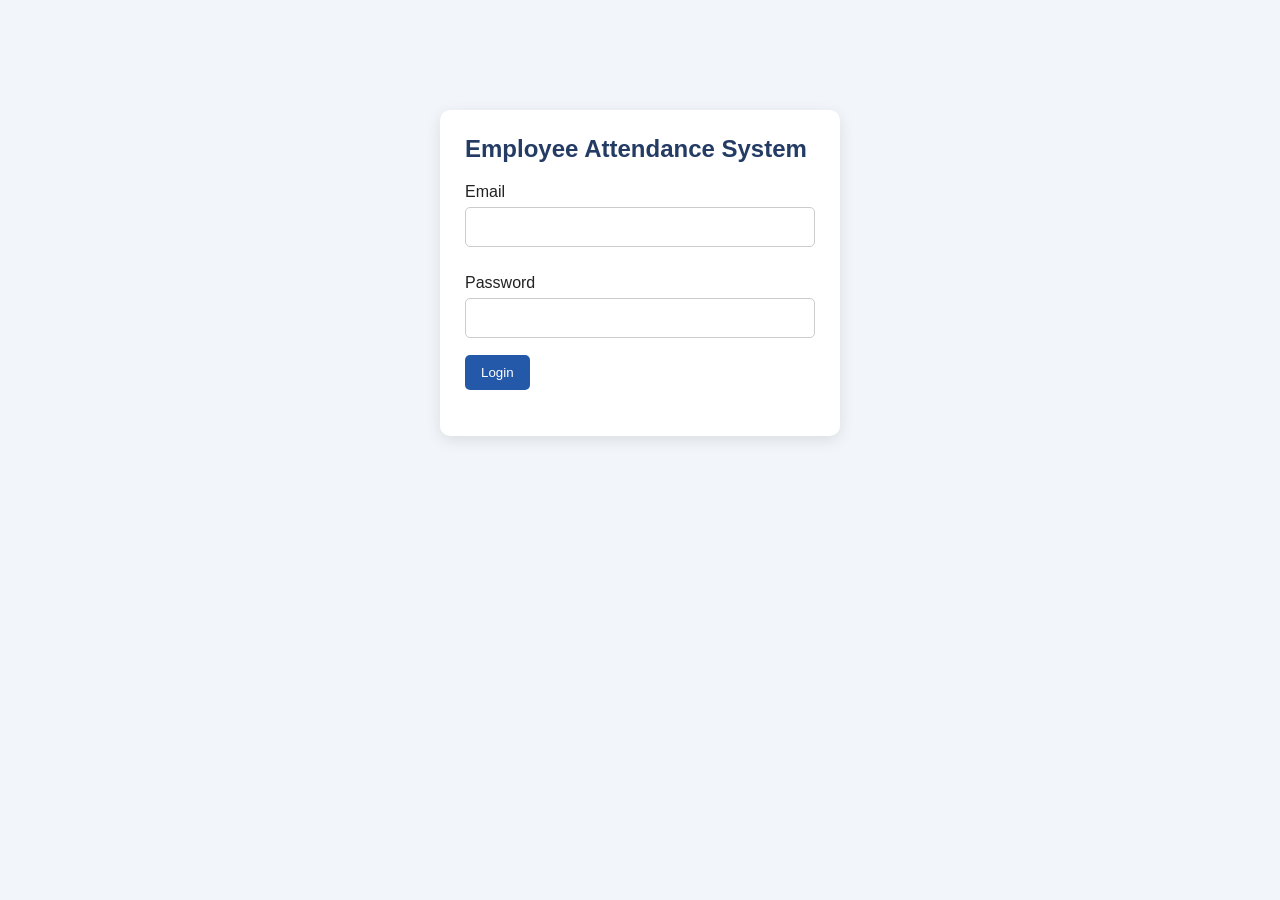
<file: docs/index.html>
<!DOCTYPE html>
<html lang="en">
<head>
    <meta charset="UTF-8">
    <meta name="viewport" content="width=device-width, initial-scale=1.0">
    <title>Employee Attendance Management System</title>
    <link rel="stylesheet" href="style.css">
</head>
<body>



    
<!-- Login -->

    <section id="loginSection" class="login-container">
       
        <h2>Employee Attendance System</h2>

        <form id="loginForm">
            <label for="email">Email</label>
            <input type="email" id="email" required>

            <label for="password">Password</label>
            <input type="password" id="password" required>

            <button type="submit">Login</button>
            <p id="message"></p>
        </form>
    </section>

<!-- Password Reset -->

    <section id="resetPasswordSection" class="login-container" hidden>

        <h2>Reset Your Password</h2>

        <form id="resetPasswordForm">
            <label for="temporaryPassword">Temporary Password</label>
            <input type="password" id="temporaryPassword" required>

            <label for="newPassword">New Password</label>
            <input type="password" id="newPassword" required>

            <button type="submit">Reset Password</button>

            <p id="resetPasswordMessage"></p>
        </form>

    </section>


<!-- Admin Dashboard -->

<section id="adminDashboard" class="dashboard" hidden>
    <p id="adminSessionMessage"></p>
    <h2>Admin Dashboard</h2>
    <button onclick="refreshAccessToken()">Refresh Session</button>
    <button type="button" onclick="logout()">Logout</button>
     <button type="button" onclick="backToLogin()">Back to Login Page</button>
    <hr>
    <h3>My Profile</h3>
    <button type="button" onclick="loadMyProfile('adminProfile')">View Profile</button>
    <button type="button" onclick="closeSection('adminProfile')">Close</button>
    <div id="adminProfile" hidden></div>
    <h3>Create Manager</h3>
    <form id="managerForm">
        <input type="text" id="managerName" placeholder="Full Name" required>
        <input type="email" id="managerEmail" placeholder="Email" required>
        <input type="text" id="managerPhone" placeholder="Phone" required>
        <input type="password" id="managerPassword" placeholder="Password" required>
        <button type="submit">Create Manager</button>
    </form>
    <p id="managerMessage"></p>
    
    <hr>
    <h3>Employee Details</h3>
    <button type="button" onclick="loadEmployees()">View All Employees</button>
    <button type="button" onclick="closeSection('employeeList')">Close</button>
    <div id="employeeList" hidden></div>

    <hr>
    <h3>Register Employee</h3>

    <form id="registerEmployeeForm">
        <input type="number" id="registerEmployeeId" placeholder="Employee ID" min="1" required>
        <input type="text" id="registerEmployeeName" placeholder="Full Name" required>
        <input type="email" id="registerEmployeeEmail" placeholder="Email" required>
        <input type="text" id="registerEmployeePhone" placeholder="Phone" required>
        <input type="text" id="registerEmployeeDepartment" placeholder="Department" required>
        <input type="text" id="registerEmployeeDesignation" placeholder="Designation" required>

        <select id="registerEmployeeManager" required>
            <option value="">Select Manager</option>
        </select>

        <input type="password" id="registerEmployeePassword" placeholder="Temporary Password" required>

        <button type="submit">Register Employee</button>
    </form>

    <p id="registerEmployeeMessage"></p>



    <h4>Find Employee by ID</h4>
    <input type="number" id="adminEmployeeId" placeholder="Employee ID" min="1">
    <button type="button" onclick="getEmployeeById('admin')">View Employee</button>
    <button type="button" onclick="closeSection('adminEmployeeDetails')">Close</button>
    <div id="adminEmployeeDetails" hidden></div>

    <h4>Update Employee</h4>
    <form id="updateEmployeeForm">
        <input type="number" id="updateEmployeeId" placeholder="Employee ID" min="1" required>
        <input type="text" id="updateEmployeeName" placeholder="Employee Name" required>
        <input type="email" id="updateEmployeeEmail" placeholder="Email" required>
        <input type="text" id="updateEmployeePhone" placeholder="Phone" required>
        <input type="text" id="updateEmployeeDepartment" placeholder="Department" required>
        <input type="text" id="updateEmployeeDesignation" placeholder="Designation" required>
        <button type="submit">Update Employee</button>
    </form>
    <p id="updateEmployeeMessage"></p>

    <h4>Delete Employee</h4>
    <input type="number" id="deleteEmployeeId" placeholder="Employee ID" min="1">
    <button type="button" onclick="deleteEmployee()">Delete Employee</button>
    <p id="deleteEmployeeMessage"></p>

    <h4>Deactivate Employee</h4>
    <form id="deactivateEmployeeForm">
        <input type="number" id="deactivateEmployeeId"
              placeholder="Employee ID" min="1" required>
        <button type="submit">Deactivate Employee</button>
    </form>
    <p id="deactivateEmployeeMessage"></p>

    <hr>
    <h3>Attendance Management</h3>

    <h4>View All Attendance</h4>
    <button type="button" onclick="loadAllAttendance()">View All Attendance</button>
    <button type="button" onclick="closeSection('adminAttendanceList')">Close</button>
    <div id="adminAttendanceList" hidden></div>

    <h4>View Attendance by Employee ID</h4>
    <input type="number" id="adminAttendanceEmployeeId" placeholder="Employee ID" min="1">
    <button type="button" onclick="getAttendanceByEmployeeId('admin')">View Attendance</button>
    <button type="button" onclick="closeSection('adminEmployeeAttendance')">Close</button>
    <div id="adminEmployeeAttendance" hidden></div>

    <hr>
    <h3>All Leave Records</h3>
    <button type="button" onclick="loadAllLeaves()">View All Leave Records</button>
    <button type="button" onclick="closeSection('adminLeaveList')">Close</button>
    <div id="adminLeaveList" hidden></div>
</section>
    

<!-- Manager Dashboard -->

    <section id="managerDashboard" class="dashboard" hidden>
        <p id="managerSessionMessage"></p>
        <h2>Manager Dashboard</h2>
        <button onclick="refreshAccessToken()">Refresh Session</button>
        <button type="button" onclick="logout()">Logout</button>
        <button type="button" onclick="backToLogin()">Back to Login Page</button>
        <h3>My Profile</h3>
        <button type="button" onclick="loadMyProfile('managerProfile')">View Profile</button>
        <button type="button" onclick="closeSection('managerProfile')">Close</button>
        <div id="managerProfile" hidden></div> 

        <!-- Assigned Employees -->
        <h3>Assigned Employees</h3>
        <button type="button" onclick="loadEmployees()">View Assigned Employees</button>
        <button type="button" onclick="closeSection('managerEmployeeList')">
            Close
        </button>
        <div id="managerEmployeeList" hidden></div>

        <!-- Assigned Employees' Attendance -->
        <h3>Assigned Employees' Attendance</h3>
        <button type="button" onclick="loadAllAttendance()">
            View Assigned Employees' Attendance
        </button>
        <button type="button" onclick="closeSection('managerAttendanceList')">
            Close
        </button>
        <div id="managerAttendanceList" hidden></div>

        <!-- Find Assigned Employee -->
        <h3>Find Assigned Employee by ID</h3>
        <input type="number" id="managerEmployeeId" placeholder="Employee ID" min="1">

        <button type="button" onclick="getEmployeeById('manager')">
            View Employee Details
        </button>
        <button type="button" onclick="closeSection('managerEmployeeDetails')">
            Close Employee Details
        </button>
        <div id="managerEmployeeDetails" hidden></div>

        <!-- Attendance by Employee ID -->
        <h3>Attendance by Employee ID</h3>
        <input
            type="number"
            id="managerAttendanceEmployeeId"
            placeholder="Enter Employee ID"
            min="1"
        >
        <button type="button" onclick="getAttendanceByEmployeeId('manager')">
            View Attendance
        </button>
        <button type="button" onclick="closeSection('managerEmployeeAttendance')">
            Close Attendance
        </button>
        <div id="managerEmployeeAttendance" hidden></div>

        <!-- Mark Attendance -->
        <h3>Mark Attendance</h3>

        <form id="markAttendanceForm">
            <input
                type="number"
                id="markAttendanceEmployeeId"
                placeholder="Employee ID"
                min="1"
                required
            >

            <select id="markAttendanceStatus" required>
                <option value="">Select Attendance Status</option>
                <option value="Present">Present</option>
                <option value="Absent">Absent</option>
                <option value="Leave">Leave</option>
            </select>

            <button type="submit">Mark Attendance</button>
        </form>

        <p id="markAttendanceMessage"></p>


        <!-- Update Today's Attendance -->
        <h3>Update Today's Attendance</h3>

        <form id="updateAttendanceForm">
            <input
                type="number"
                id="updateAttendanceEmployeeId"
                placeholder="Employee ID"
                min="1"
                required
            >

            <select id="updateAttendanceStatus" required>
                <option value="">Select New Status</option>
                <option value="Present">Present</option>
                <option value="Absent">Absent</option>
                <option value="Leave">Leave</option>
            </select>

            <button type="submit">Update Attendance</button>
        </form>

        <p id="updateAttendanceMessage"></p>

        <!-- Delete Attendance -->
        <h3>Delete Attendance</h3>

        <form id="deleteAttendanceForm">
        <input
            type="number"
            id="deleteAttendanceEmployeeId"
            placeholder="Employee ID"
            min="1"
            required
        >

        <input
            type="date"
            id="deleteAttendanceDate"
            required
        >

        <button type="submit">Delete Attendance</button>
    </form>

    <p id="deleteAttendanceMessage"></p>

        <!-- Pending Leave Requests -->
        <h3>Pending Leave Requests</h3>
        <button type="button" onclick="loadPendingLeaves()">
            View Pending Leaves
        </button>
        <button type="button" onclick="closeSection('pendingLeaveList')">
            Close
        </button>
        <div id="pendingLeaveList" hidden></div>
    </section>
    
<!-- Employee Dashboard -->

    <section id="employeeDashboard" class="dashboard" hidden>
        <h2>Empoyee Dashboard</h2>
        <p id="employeeSessionMessage"></p>
        <button onclick="refreshAccessToken()">Refresh Session</button>
        <button onclick="logout()">Logout</button>
        <button type="button" onclick="backToLogin()">Back to Login Page</button>

        <h3>My Profile</h3>
        <button type="button" onclick="loadMyProfile('employeeProfile')">View Profile</button>
        <button type="button" onclick="closeSection('employeeProfile')">Close</button>
        <div id="employeeProfile" hidden></div>

        <h3>My Attendance</h3>
        <button onclick="loadMyAttendance()">View Attendance</button>
        <button type="button" onclick="closeSection('myAttendance')">Close</button>
        <div id="myAttendance" hidden></div>

        <h3>Apply for Leave</h3>
        <form id="leaveForm">
            <label for="fromDate">From Date</label>
            <input type="date" id="fromDate" required>

            <label for="toDate">To Date</label>
            <input type="date" id="toDate" required>

            <label for="leaveType">Leave Type</label>
            <input type="text" id="leaveType" required>

            <label for="leaveReason">Reason</label>
            <textarea id="leaveReason" required></textarea>

            <button type="submit">Apply</button>
        </form>
        <p id="leaveMessage"></p>

        <h3>My Leave Status</h3>
        <button onclick="loadMyLeaves()">View Leave Status</button>
        <button type="button" onclick="closeSection('myLeaves')">Close</button>
        <div id="myLeaves"></div>
    </section>

    <script src="script.js"></script>
</body>
</html>
</file>
<file: docs/style.css>
* {
    box-sizing: border-box;
}

body {
    margin: 0;
    padding: 30px;
    font-family: Arial, sans-serif;
    background: #f2f5f9;
    color: #222;
}

.login-container {
    width: 100%;
    max-width: 400px;
    margin: 80px auto;
    padding: 25px;
    background: white;
    border-radius: 10px;
    box-shadow: 0 4px 15px rgba(0, 0, 0, 0.1);
}

h2 {
    margin-top: 0;
    color: #243b64;
}

h3 {
    margin-top: 25px;
    color: #34495e;
}

label {
    display: block;
    margin-top: 15px;
    margin-bottom: 6px;
}

input,
textarea {
    width: 100%;
    padding: 10px;
    margin-bottom: 12px;
    border: 1px solid #ccc;
    border-radius: 5px;
    font: inherit;
}

button {
    padding: 10px 16px;
    margin: 5px 0;
    border: none;
    border-radius: 5px;
    background: #2459a9;
    color: white;
    cursor: pointer;
}

button:hover {
    background: #183f7c;
}

.dashboard {
    max-width: 900px;
    margin: 20px auto;
    padding: 25px;
    background: white;
    border-radius: 10px;
    box-shadow: 0 4px 15px rgba(0, 0, 0, 0.08);
}

.dashboard[hidden],
.login-container[hidden] {
    display: none;
}

#message,
#managerMessage,
#leaveMessage {
    color: #c0392b;
}

@media (max-width: 600px) {
    body {
        padding: 12px;
    }

    .dashboard {
        padding: 16px;
    }
}



.leave-card {
    margin: 12px 0;
    padding: 15px;
    border: 1px solid #ddd;
    border-radius: 8px;
    background: #fafafa;
}

.leave-card p {
    line-height: 1.6;
    overflow-wrap: anywhere;
}

.leave-card button {
    margin-right: 10px;
}

.leave-card button:last-child {
    background: #c0392b;
}

.leave-card button:last-child:hover {
    background: #922b21;
}


.register-link {
    display: flex;
    justify-content: flex-end;
    margin-bottom: 15px;
}

.register-link button {
    background: transparent;
    color: #2563eb;
    border: none;
    padding: 5px;
    cursor: pointer;
    font-size: 14px;
    font-weight: 600;
}

.register-link button:hover {
    text-decoration: underline;
}
</file>
<file: frontend/style.css>
* {
    box-sizing: border-box;
}

body {
    margin: 0;
    padding: 30px;
    font-family: Arial, sans-serif;
    background: #f2f5f9;
    color: #222;
}

.login-container {
    width: 100%;
    max-width: 400px;
    margin: 80px auto;
    padding: 25px;
    background: white;
    border-radius: 10px;
    box-shadow: 0 4px 15px rgba(0, 0, 0, 0.1);
}

h2 {
    margin-top: 0;
    color: #243b64;
}

h3 {
    margin-top: 25px;
    color: #34495e;
}

label {
    display: block;
    margin-top: 15px;
    margin-bottom: 6px;
}

input,
textarea {
    width: 100%;
    padding: 10px;
    margin-bottom: 12px;
    border: 1px solid #ccc;
    border-radius: 5px;
    font: inherit;
}

button {
    padding: 10px 16px;
    margin: 5px 0;
    border: none;
    border-radius: 5px;
    background: #2459a9;
    color: white;
    cursor: pointer;
}

button:hover {
    background: #183f7c;
}

.dashboard {
    max-width: 900px;
    margin: 20px auto;
    padding: 25px;
    background: white;
    border-radius: 10px;
    box-shadow: 0 4px 15px rgba(0, 0, 0, 0.08);
}

.dashboard[hidden],
.login-container[hidden] {
    display: none;
}

#message,
#managerMessage,
#leaveMessage {
    color: #c0392b;
}

@media (max-width: 600px) {
    body {
        padding: 12px;
    }

    .dashboard {
        padding: 16px;
    }
}



.leave-card {
    margin: 12px 0;
    padding: 15px;
    border: 1px solid #ddd;
    border-radius: 8px;
    background: #fafafa;
}

.leave-card p {
    line-height: 1.6;
    overflow-wrap: anywhere;
}

.leave-card button {
    margin-right: 10px;
}

.leave-card button:last-child {
    background: #c0392b;
}

.leave-card button:last-child:hover {
    background: #922b21;
}


.register-link {
    display: flex;
    justify-content: flex-end;
    margin-bottom: 15px;
}

.register-link button {
    background: transparent;
    color: #2563eb;
    border: none;
    padding: 5px;
    cursor: pointer;
    font-size: 14px;
    font-weight: 600;
}

.register-link button:hover {
    text-decoration: underline;
}
</file>
